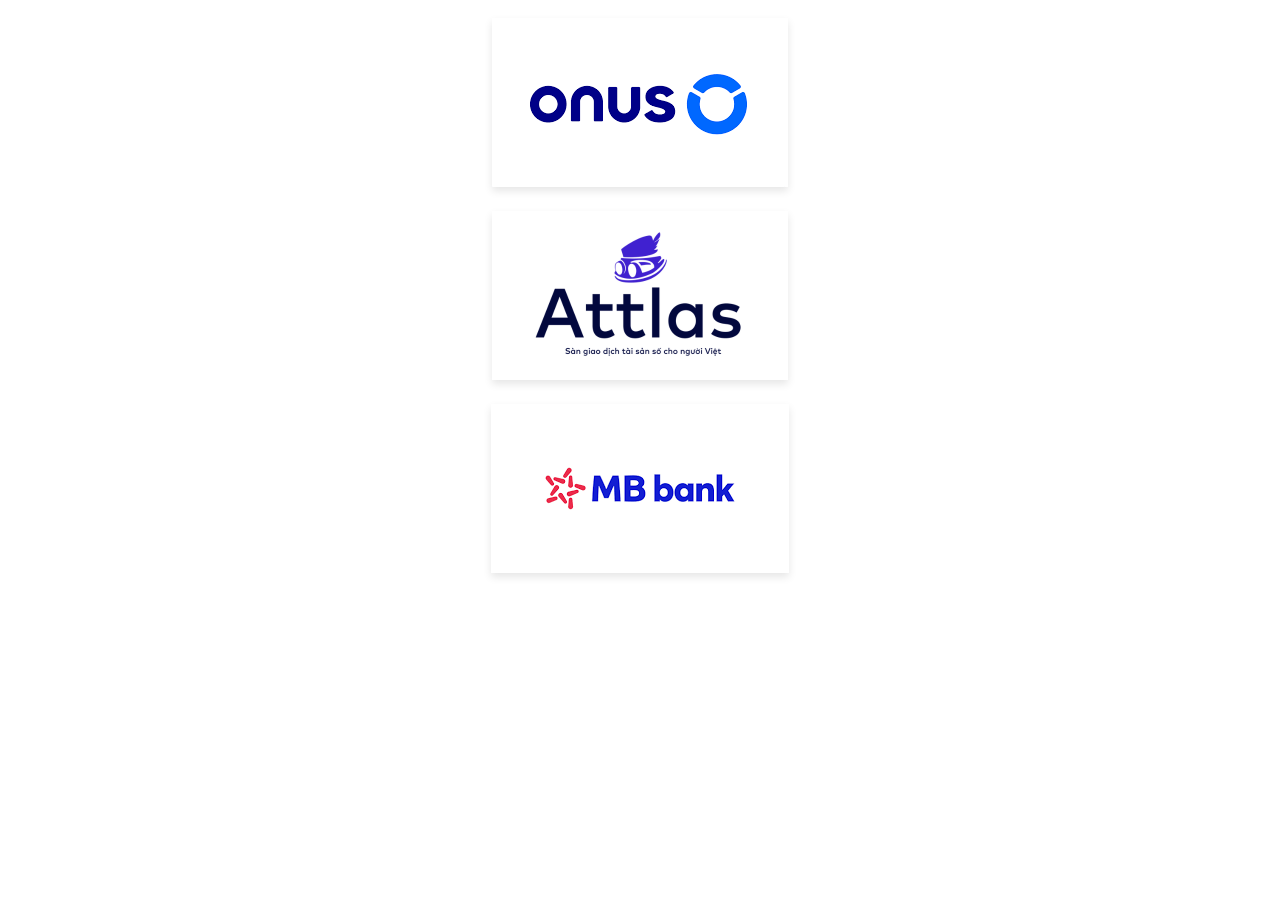
<file: index.html>
<!DOCTYPE html>
<html lang="vi">
<head>
<meta charset="UTF-8">
<meta name="viewport" content="width=device-width, initial-scale=1.0">
<title>Trang Web</title>
<link rel="stylesheet" href="styles.css">
</head>
<body>

<div class="image-container">
  <figure>
    <a href="onus/index.html">
      <img src="onus/onus.png" alt="Hình ảnh 1">
      <figcaption>Đăng ký để nhận thưởng 270.000đ để bắt đầu</figcaption>
    </a>
  </figure>
  <figure>
    <a href="attlas/index.html">
      <img src="attlas/al.png" alt="Hình ảnh 3">
      <figcaption>Đăng ký để nhận thưởng 450.000đ để bắt đầu</figcaption>
    </a>
  </figure>
  <figure>
    <a href="mbbank/index.html">
      <img src="mbbank/mb.png" alt="Hình ảnh 2">
      <figcaption>Đăng ký để nhận thưởng 100.000đ để bắt đầu</figcaption>
    </a>
  </figure>

</div>

</body>
</html>
</file>
<file: styles.css>
.image-container {
    display: flex;
    flex-direction: column; /* Sắp xếp các ảnh theo hàng dọc */
 
}
  
  .image-container figure {
    margin: 10px;
    text-align: center; /* Căn giữa tiêu đề */
  }
  
  .image-container a {
    text-decoration: none;
    box-shadow: 0px 4px 8px rgba(0, 0, 0, 0.1);
    transition: transform 0.3s ease;
    display: inline-block;
    position: relative;
  }
  
  .image-container a:hover img {
    transform: scale(1.1); /* Hiệu ứng zoom khi di chuột vào */
  }
  
  .image-container a:hover figcaption {
    opacity: 1; /* Hiển thị tiêu đề khi di chuột vào */
  }
  
  .image-container img {
    transition: transform 0.3s ease;
    max-width: 100%;
    display: block;
  }
  
  .image-container figcaption {
    position: absolute;
    bottom: 0;
    left: 0;
    right: 0;
    background-color: rgba(0, 0, 0, 0.5); /* Màu nền cho tiêu đề */
    color: #fff; /* Màu chữ cho tiêu đề */
    padding: 10px;
    opacity: 0; /* Ẩn tiêu đề ban đầu */
    transition: opacity 0.3s ease;
    font-family: "Arial", sans-serif; /* Font chữ kiểu đẹp */
    font-size: 16px; /* Kích thước font chữ */
  }
</file>
